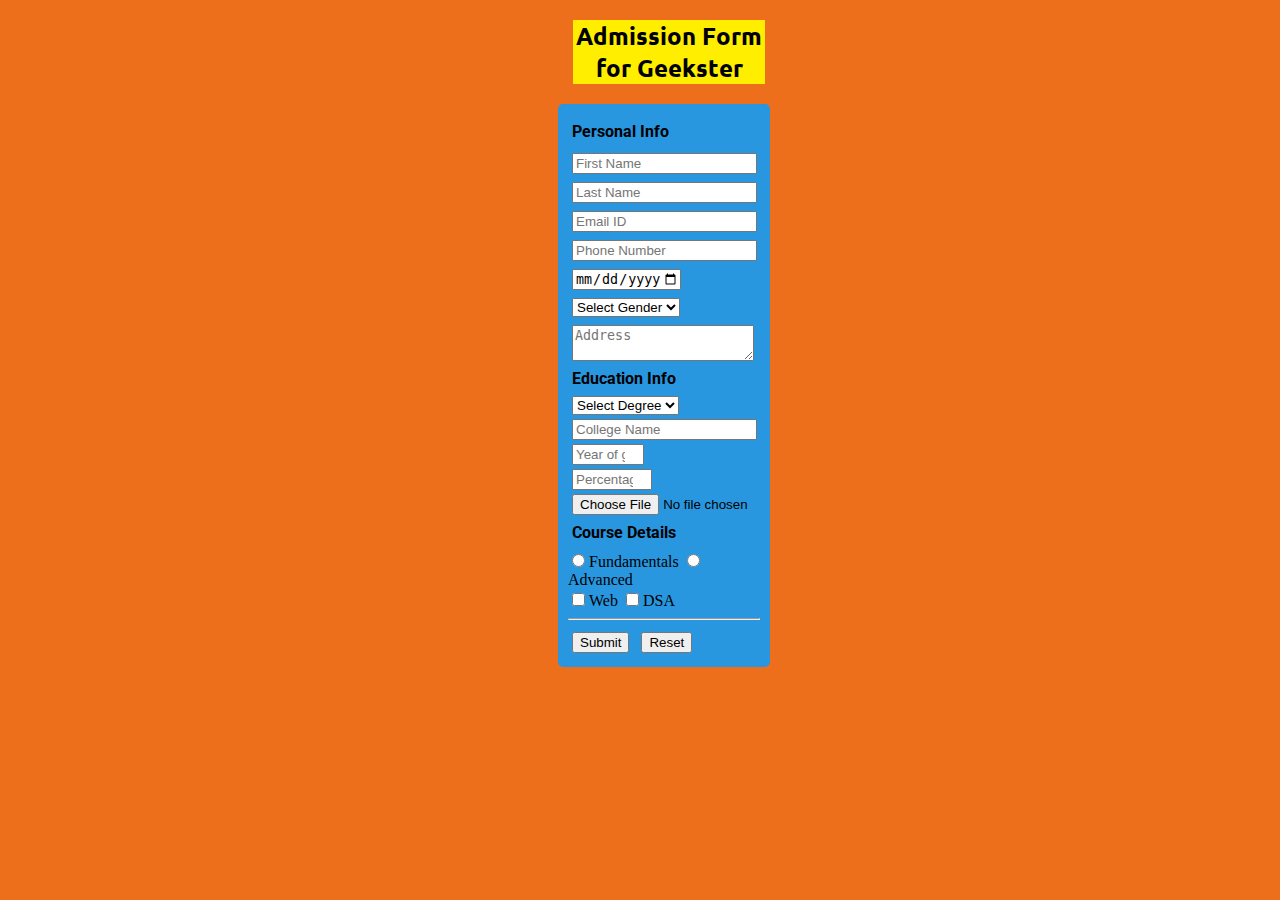
<file: index.html>
<!DOCTYPE html>
<html lang="en">
<head>
   
    <title>Admission Form for Geekster</title>
    <link rel="preconnect" href="https://fonts.googleapis.com">
    <link rel="preconnect" href="https://fonts.gstatic.com" crossorigin>
    <link href="https://fonts.googleapis.com/css2?family=Roboto&family=Ubuntu&display=swap" rel="stylesheet"> 
    <link rel="stylesheet" href="admissionfrom.css" />
</head>
<body>
    <h2>Admission Form for Geekster</h2>
    <div class="form-container">
        <form>
            <h4>Personal Info</h4>
            <input type="text" class="inline" name="f_name" placeholder="First Name" autocomplete="off" required />
            <input type="text" class="inline" name="l_name" placeholder="Last Name" />
            <br />
            <input type="email" class="inline" name="mail" placeholder="Email ID" autocomplete="off" required />
            <input type="tel" class="inline" name="phone" placeholder="Phone Number" required pattern="[0-9]{4}-[0-9]{3}-[0-9]{3}" title="Please enter in the format 1111-111-111"/>
            <br />
            <input class="inline" type="date" name="date_of_birth" max="2022-01-01" />
            <select class="inline" name="gender">
                <option selected disabled>Select Gender</option>
                <option>Male</option>
                <option>Female</option>
                <option>Other</option>
            </select>
            <textarea name="address" placeholder="Address"></textarea>
            <h4>Education Info</h4>
            <select name="degree">
                <option selected disabled>Select Degree</option>
                <optgroup label="Bachelors">
                    <option>B. Tech</option>
                    <option>B.E.</option>
                    <option>B. Sc.</option>
                </optgroup>
                <optgroup label="Masters">
                    <option>M. Tech</option>
                    <option>M.E.</option>
                    <option>M. Sc.</option>
                </optgroup>
            </select>
            <input type="text" name="college" placeholder="College Name" />
            <input type="number" name="graduation_year" placeholder="Year of graduation" min="2010" max="2022" />
            <input type="number" name="percentage" placeholder="Percentage" min="0" max="100" step="0.1" />
            <input type="file" />
            <h4>Course Details</h4>
            <input type="radio" class="inline" name="course_type" />Fundamentals
            <input type="radio" class="inline" name="course_type" />Advanced
            <br />
            <input type="checkbox" class="inline" name="course_name" />Web
            <input type="checkbox" class="inline" name="course_name" />DSA
            <hr />
            <input class="inline" type="submit" value="Submit" class = "i1"/>
            <input class="inline" type="reset" class = "reset"/>
        </form>
    </div>
</body>
</html>
</file>
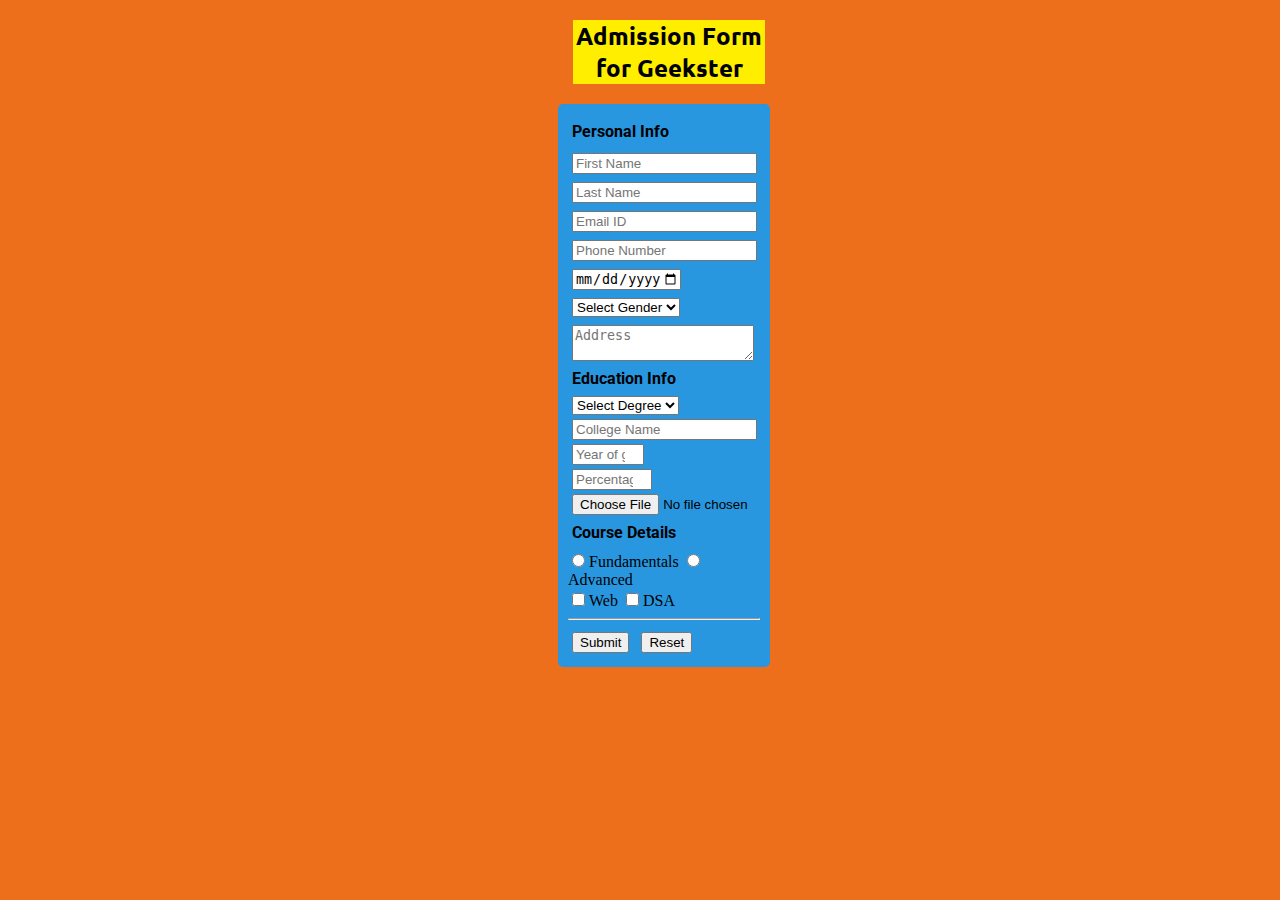
<file: admissinform.html>
<!DOCTYPE html>
<html lang="en">
<head>
   
    <title>Admission Form for Geekster</title>
    <link rel="preconnect" href="https://fonts.googleapis.com">
    <link rel="preconnect" href="https://fonts.gstatic.com" crossorigin>
    <link href="https://fonts.googleapis.com/css2?family=Roboto&family=Ubuntu&display=swap" rel="stylesheet"> 
    <link rel="stylesheet" href="admissionfrom.css" />
</head>
<body>
    <h2>Admission Form for Geekster</h2>
    <div class="form-container">
        <form>
            <h4>Personal Info</h4>
            <input type="text" class="inline" name="f_name" placeholder="First Name" autocomplete="off" required />
            <input type="text" class="inline" name="l_name" placeholder="Last Name" />
            <br />
            <input type="email" class="inline" name="mail" placeholder="Email ID" autocomplete="off" required />
            <input type="tel" class="inline" name="phone" placeholder="Phone Number" required pattern="[0-9]{4}-[0-9]{3}-[0-9]{3}" title="Please enter in the format 1111-111-111"/>
            <br />
            <input class="inline" type="date" name="date_of_birth" max="2022-01-01" />
            <select class="inline" name="gender">
                <option selected disabled>Select Gender</option>
                <option>Male</option>
                <option>Female</option>
                <option>Other</option>
            </select>
            <textarea name="address" placeholder="Address"></textarea>
            <h4>Education Info</h4>
            <select name="degree">
                <option selected disabled>Select Degree</option>
                <optgroup label="Bachelors">
                    <option>B. Tech</option>
                    <option>B.E.</option>
                    <option>B. Sc.</option>
                </optgroup>
                <optgroup label="Masters">
                    <option>M. Tech</option>
                    <option>M.E.</option>
                    <option>M. Sc.</option>
                </optgroup>
            </select>
            <input type="text" name="college" placeholder="College Name" />
            <input type="number" name="graduation_year" placeholder="Year of graduation" min="2010" max="2022" />
            <input type="number" name="percentage" placeholder="Percentage" min="0" max="100" step="0.1" />
            <input type="file" />
            <h4>Course Details</h4>
            <input type="radio" class="inline" name="course_type" />Fundamentals
            <input type="radio" class="inline" name="course_type" />Advanced
            <br />
            <input type="checkbox" class="inline" name="course_name" />Web
            <input type="checkbox" class="inline" name="course_name" />DSA
            <hr />
            <input class="inline" type="submit" value="Submit" class = "i1"/>
            <input class="inline" type="reset" class = "reset"/>
        </form>
    </div>
</body>
</html>
</file>
<file: admissionfrom.css>
body {
    background-color: rgb(238, 111, 27);
    width: 20vw;
}

input, select, textarea {
    display: block;
    margin: 4px;
}

h2 {
    text-align: center;
    font-family: 'Ubuntu', sans-serif;
    background-color: rgb(255, 238, 0);
    margin-left: 565px;
    width:15vw;
}

h4 {
    font-family: 'Roboto', sans-serif;
    margin: 0.5em 4px;
}

.inline {
    display: inline;
}



.form-container {
    padding: 10px;
    border-radius: 5px;
    background-color: #2897e0;
   margin-left: 550px;
   width:15vw;
   
} 

#i1
{
    color: blue;
}
</file>
